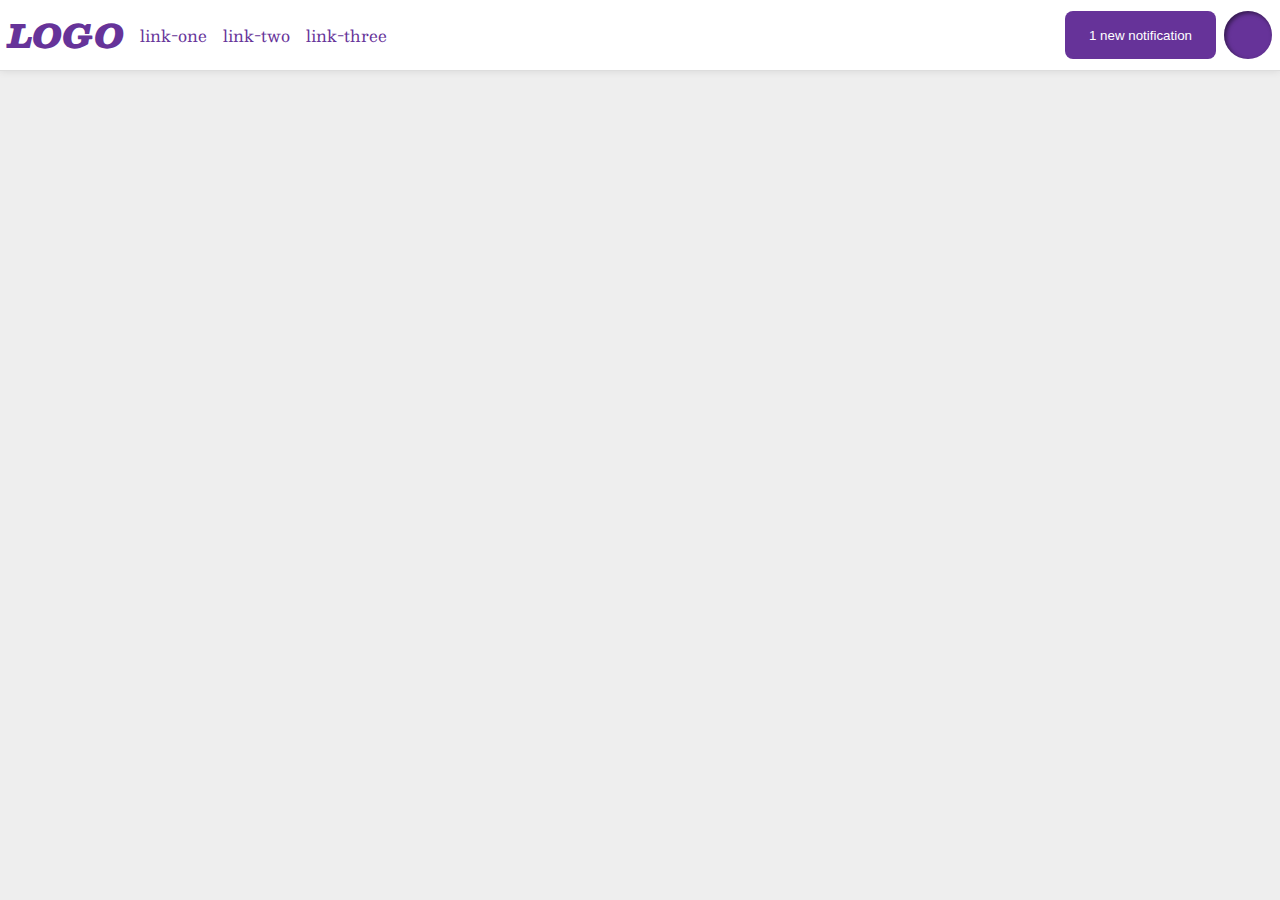
<file: flex/03-flex-header-2/index.html>
<!DOCTYPE html>
<html lang="en">
<head>
  <meta charset="UTF-8">
  <meta http-equiv="X-UA-Compatible" content="IE=edge">
  <meta name="viewport" content="width=device-width, initial-scale=1.0">
  <title>Flex Header 2</title>
  <link rel="stylesheet" href="style.css">
</head>
<body>
  <div class="header">
    <div class="part1">
    <div class="logo">
      LOGO
    </div>
    <ul class="links">
      <li><a href="google.com">link-one</a></li>
      <li><a href="google.com">link-two</a></li>
      <li><a href="google.com">link-three</a></li>
    </ul>
    </div>
    <div class="part2">
    <button class="notifications">
      1 new notification
    </button>
    <div class="profile-image"></div>
  </div>
  </div>
</body>
</html>
</file>
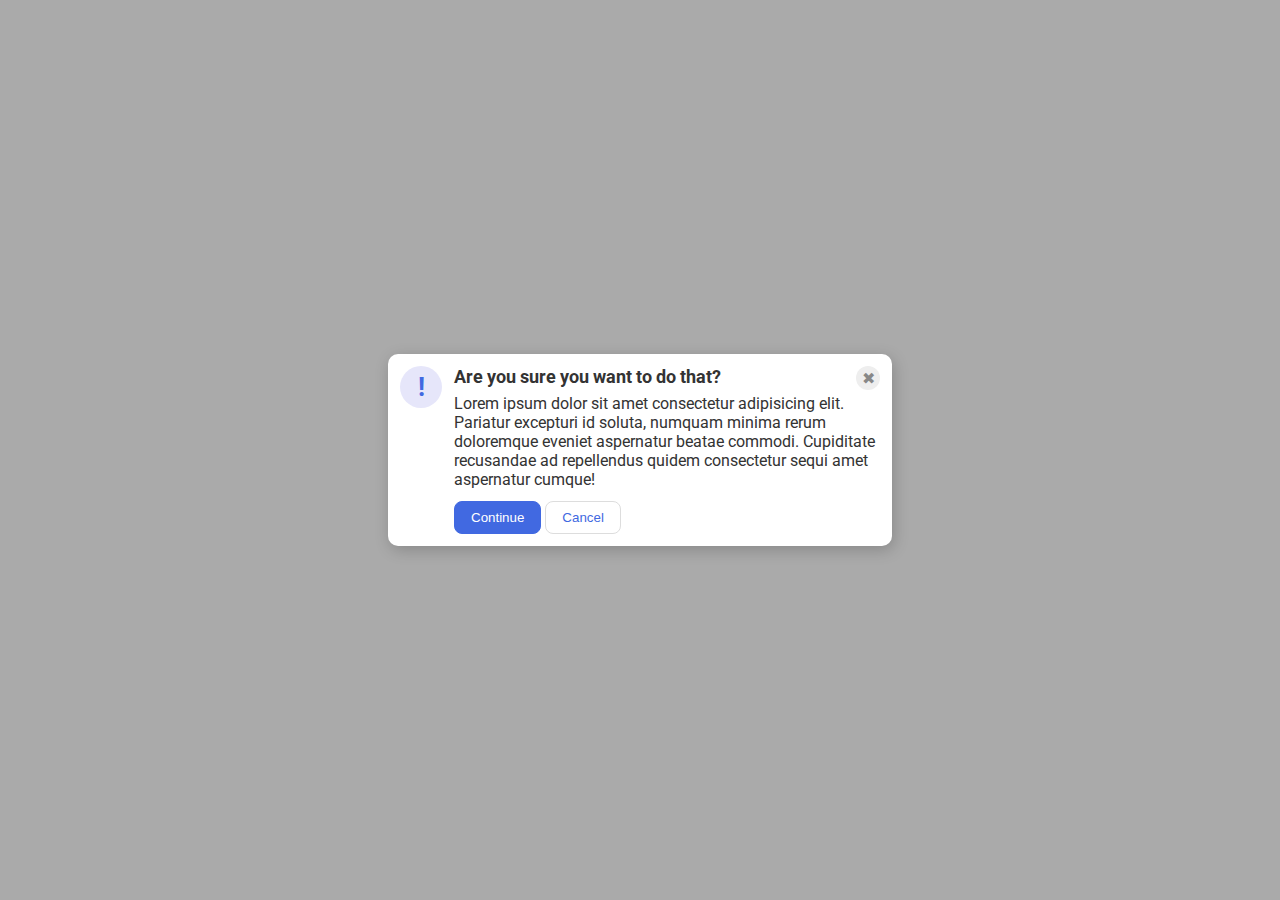
<file: flex/05-flex-modal/index.html>
<!DOCTYPE html>
<html lang="en">
<head>
  <meta charset="UTF-8">
  <meta http-equiv="X-UA-Compatible" content="IE=edge">
  <meta name="viewport" content="width=device-width, initial-scale=1.0">
  <link rel="stylesheet" href="style.css">
  <title>Modal</title>
</head>
<body>
  <div class="modal">
    
    <div class="icon">!</div>
    <div class="demas">
    <div class="header">Are you sure you want to do that?</div>
    <div class="close-button">✖</div>
  </div>
    <div class="demas2">
    <div class="text">Lorem ipsum dolor sit amet consectetur adipisicing elit. Pariatur excepturi id soluta, numquam minima rerum doloremque eveniet aspernatur beatae commodi. Cupiditate recusandae ad repellendus quidem consectetur sequi amet aspernatur cumque!</div>
    <button class="continue">Continue</button>
    <button class="cancel">Cancel</button>
  </div>
  </div>
</body>
</html>
</file>
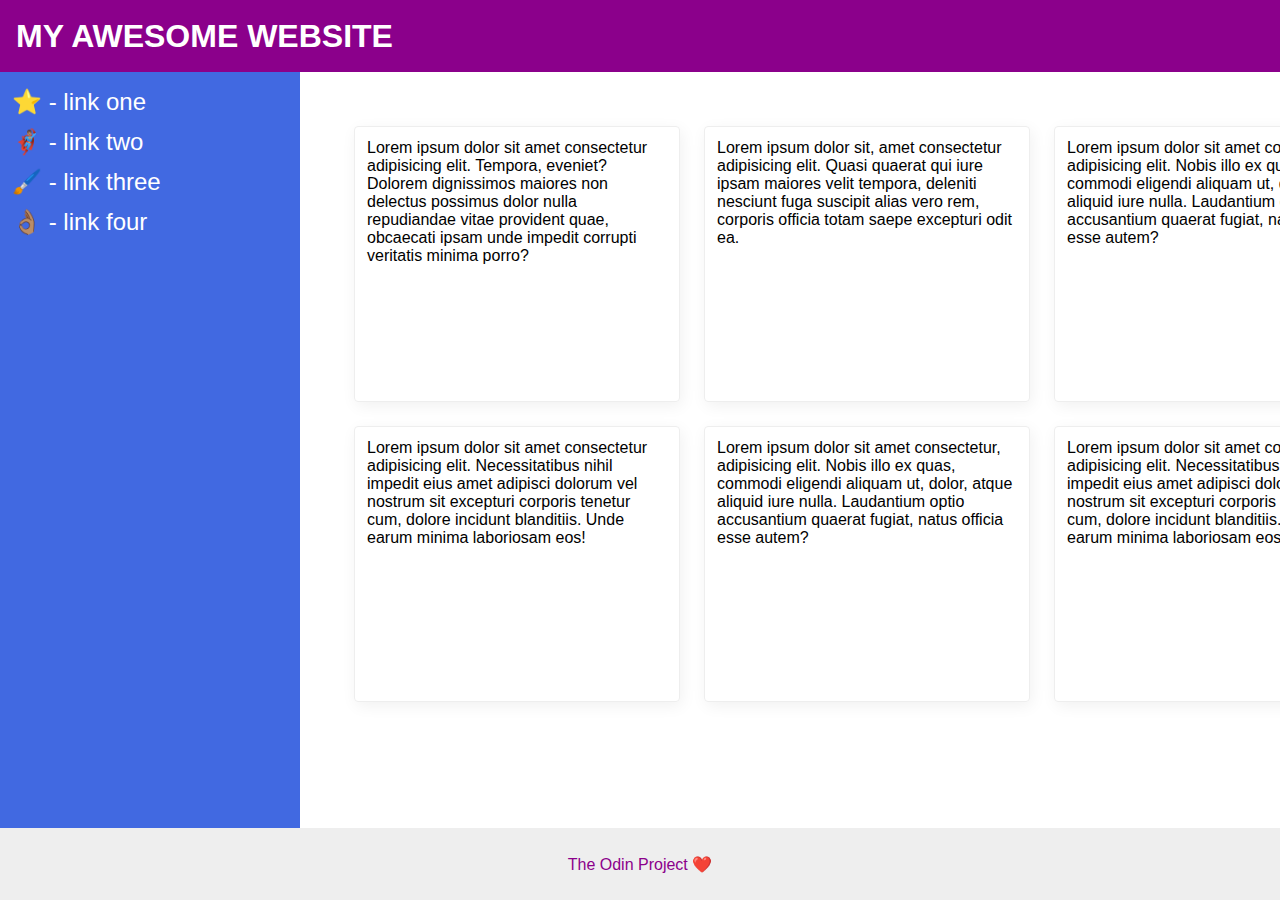
<file: flex/07-flex-layout-2/index.html>
<!DOCTYPE html>
<html lang="en">
<head>
  <meta charset="UTF-8">
  <meta http-equiv="X-UA-Compatible" content="IE=edge">
  <meta name="viewport" content="width=device-width, initial-scale=1.0">
  <title>The Holy Grail</title>
  <link rel="stylesheet" href="style.css">
</head>
<body>
  <div class="header">
    MY AWESOME WEBSITE
  </div>

  <div class="main-container">

  <div class="sidebar">
    <ul>
      <li><a href="google.com">⭐ - link one</a></li>
      <li><a href="google.com">🦸🏽‍♂️ - link two</a></li>
      <li><a href="google.com">🖌️ - link three</a></li>
      <li><a href="google.com">👌🏽 - link four</a></li>
    </ul>
  </div>

  <div class="card-container">

    <div class="mini1">
  <div class="card">Lorem ipsum dolor sit amet consectetur adipisicing elit. Tempora, eveniet? Dolorem dignissimos maiores non delectus possimus dolor nulla repudiandae vitae provident quae, obcaecati ipsam unde impedit corrupti veritatis minima porro?</div>
  <div class="card">Lorem ipsum dolor sit, amet consectetur adipisicing elit. Quasi quaerat qui iure ipsam maiores velit tempora, deleniti nesciunt fuga suscipit alias vero rem, corporis officia totam saepe excepturi odit ea.</div>
  <div class="card">Lorem ipsum dolor sit amet consectetur, adipisicing elit. Nobis illo ex quas, commodi eligendi aliquam ut, dolor, atque aliquid iure nulla. Laudantium optio accusantium quaerat fugiat, natus officia esse autem?</div>
</div>

  <div class="mini2">
  <div class="card">Lorem ipsum dolor sit amet consectetur adipisicing elit. Necessitatibus nihil impedit eius amet adipisci dolorum vel nostrum sit excepturi corporis tenetur cum, dolore incidunt blanditiis. Unde earum minima laboriosam eos!</div>
  <div class="card">Lorem ipsum dolor sit amet consectetur, adipisicing elit. Nobis illo ex quas, commodi eligendi aliquam ut, dolor, atque aliquid iure nulla. Laudantium optio accusantium quaerat fugiat, natus officia esse autem?</div>
  <div class="card">Lorem ipsum dolor sit amet consectetur adipisicing elit. Necessitatibus nihil impedit eius amet adipisci dolorum vel nostrum sit excepturi corporis tenetur cum, dolore incidunt blanditiis. Unde earum minima laboriosam eos!</div>
</div>
</div>
</div>
  <div class="footer">
    The Odin Project ❤️
  </div>
</body>
</html>
</file>
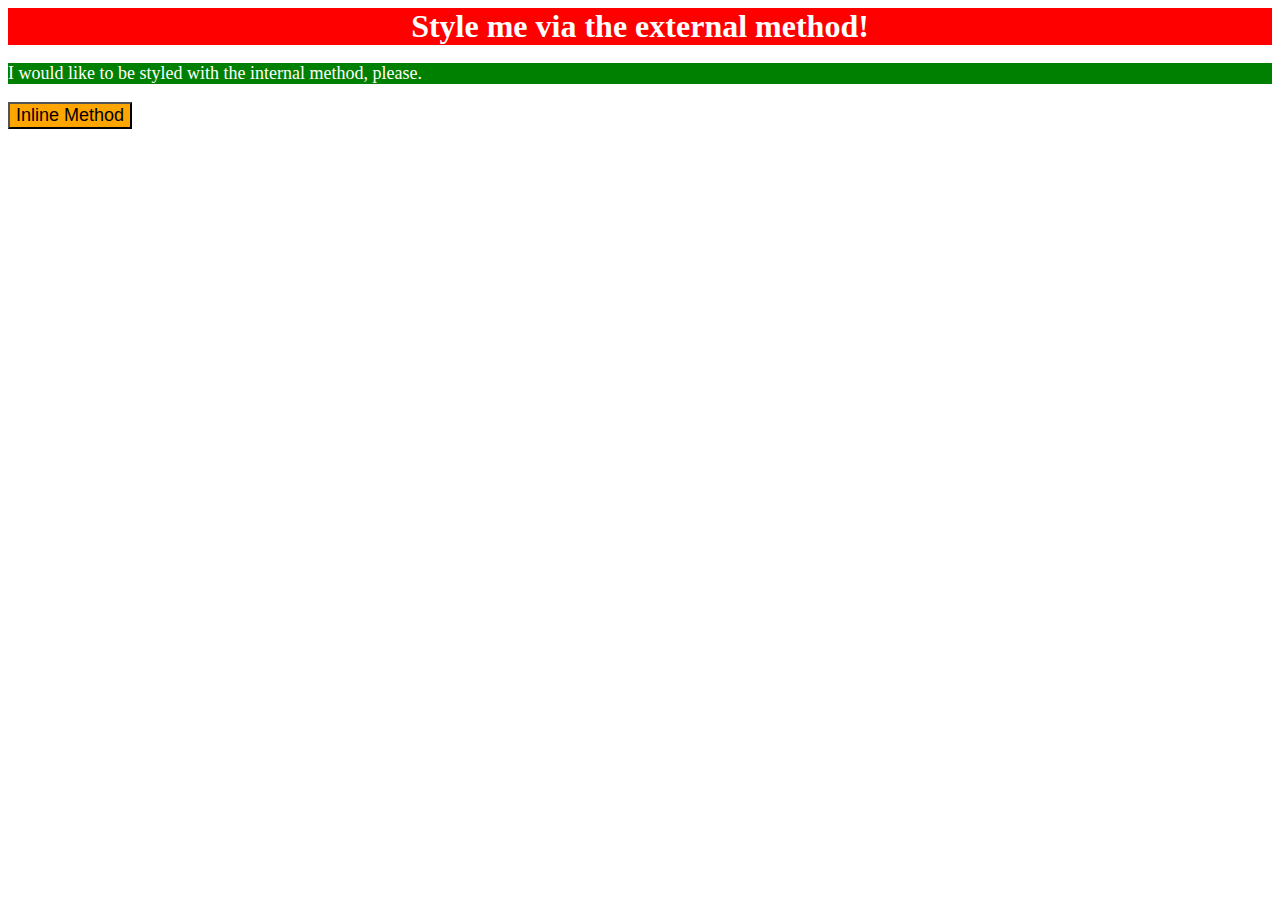
<file: foundations/01-css-methods/index.html>
<!DOCTYPE html>
<html lang="en">
<head>
  <meta charset="UTF-8">
  <meta http-equiv="X-UA-Compatible" content="IE=edge">
  <meta name="viewport" content="width=device-width, initial-scale=1.0">
  <link rel="stylesheet" href="styles.css">
  <style>
    p{
      background-color: green;
      color: white;
      font-size: 18px;
    }
  </style>
  <title>Methods for Adding CSS</title>
</head>
<body>
  <div>Style me via the external method!</div>
  <p>I would like to be styled with the internal method, please.</p>
  <button style="background-color: orange; font-size: 18px;">Inline Method</button>
</body>
</html>
</file>
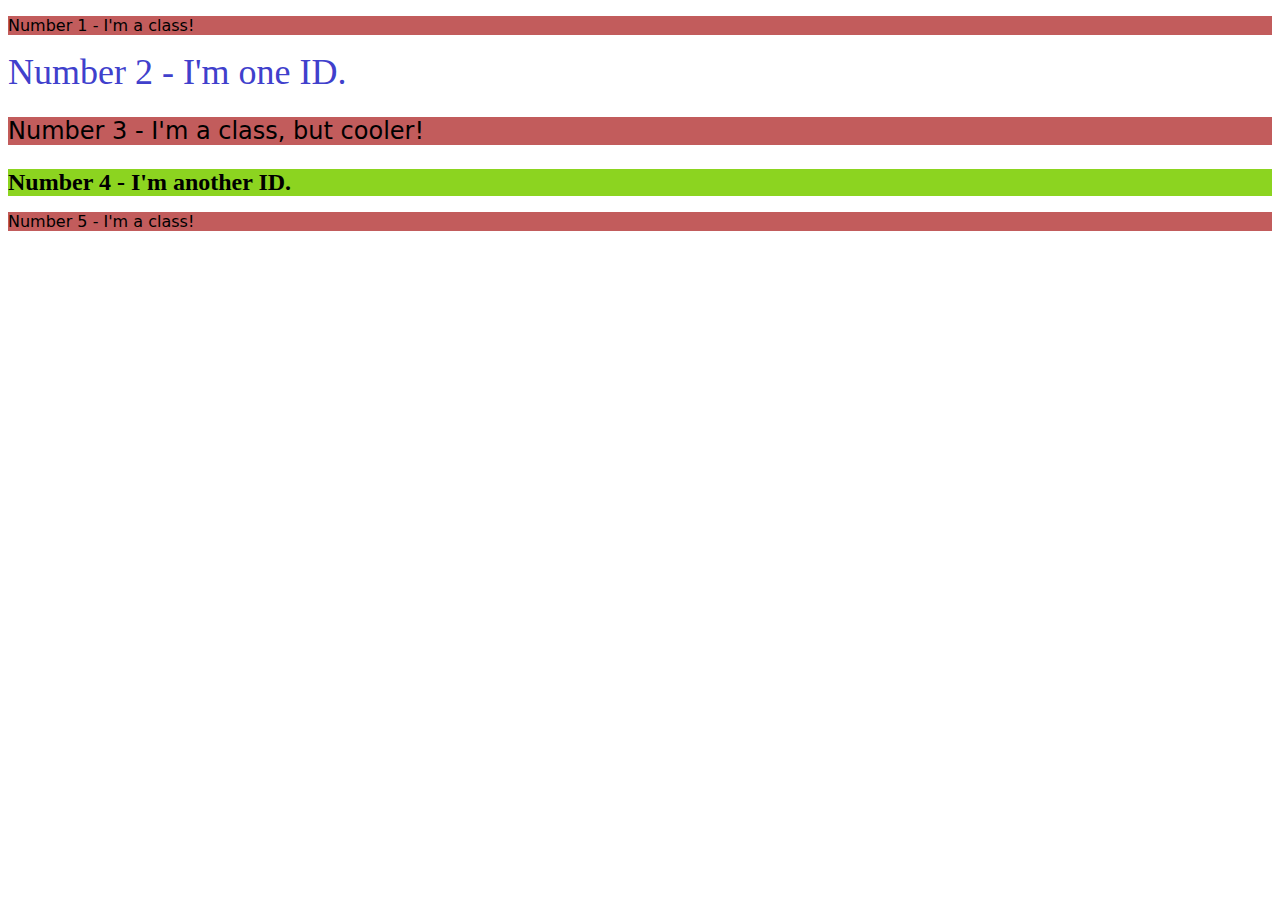
<file: foundations/02-class-id-selectors/index.html>
<!DOCTYPE html>
<html lang="en">
<head>
  <meta charset="UTF-8">
  <meta http-equiv="X-UA-Compatible" content="IE=edge">
  <meta name="viewport" content="width=device-width, initial-scale=1.0">
  <title>Class and ID Selectors</title>
  <link rel="stylesheet" href="style.css">
</head>
<body>
  <p class="odd">Number 1 - I'm a class!</p>
  <div id="second">Number 2 - I'm one ID.</div>
  <p class="odd third" >Number 3 - I'm a class, but cooler!</p>
  <div id="fourth">Number 4 - I'm another ID.</div>
  <p class="odd">Number 5 - I'm a class!</p>
</body>
</html>
</file>
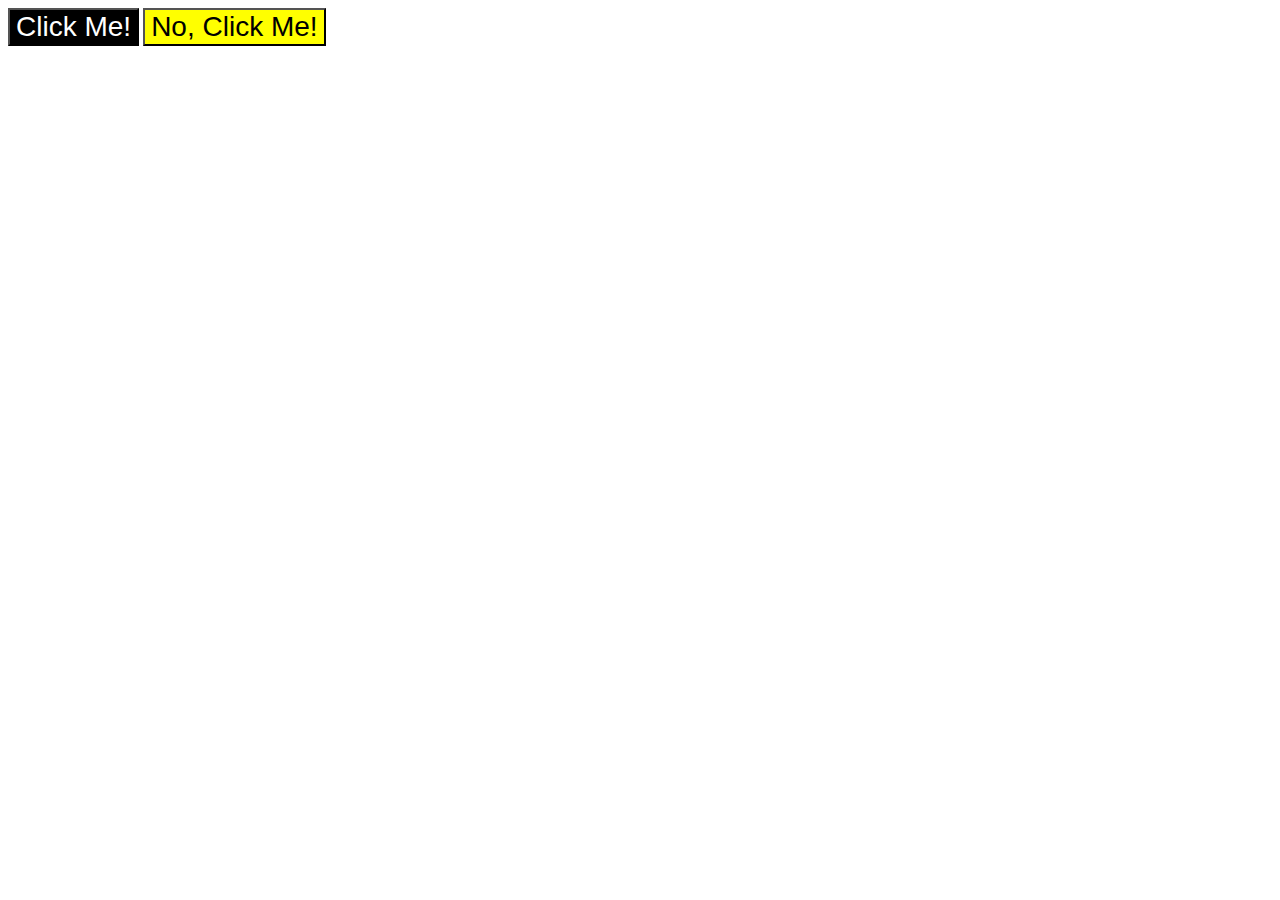
<file: foundations/03-grouping-selectors/index.html>
<!DOCTYPE html>
<html lang="en">
<head>
  <meta charset="UTF-8">
  <meta http-equiv="X-UA-Compatible" content="IE=edge">
  <meta name="viewport" content="width=device-width, initial-scale=1.0">
  <title>Grouping Selectors</title>
  <link rel="stylesheet" href="style.css">
</head>
<body>
  <button class="first">Click Me!</button>
  <button class="second">No, Click Me!</button>
</body>
</html>
</file>
<file: flex/03-flex-header-2/style.css>
/* this is some magical font-importing.  
you'll learn about it later. */
@import url('https://fonts.googleapis.com/css2?family=Besley:ital,wght@0,400;1,900&display=swap');

body {
  margin: 0;
  background: #eee;
  font-family: Besley, serif;
}
.part1  {
  display: flex;
  align-items: center;
  gap: 16px;
}
.part2  {
  display: flex;
  gap: 8px;
}

.header {
  background: white;
  border-bottom: 1px solid #ddd;
  box-shadow: 0 0 8px rgba(0,0,0,.1);
  display: flex;
  align-items: center;
  justify-content: space-between;
  padding: 8px;
}

.profile-image {
  background: rebeccapurple;
  box-shadow: inset 2px 2px 4px rgba(0,0,0,.5);
  border-radius: 50%;
  width: 48px;
  height:  48px;
}

.logo {
  color: rebeccapurple;
  font-size: 32px;
  font-weight: 900;
  font-style: italic;
}

button {
  border: none;
  border-radius: 8px;
  background: rebeccapurple;
  color: white;
  padding: 8px 24px;
}

a {
  /* this removes the line under our links */
  text-decoration: none;
  color: rebeccapurple;
}

ul {
  list-style-type: none;
  margin: 0;
  padding: 0;
  display: flex;
  gap: 16px;
}
</file>
<file: flex/05-flex-modal/style.css>
@import url('https://fonts.googleapis.com/css2?family=Roboto:wght@400;700&display=swap');

html, body {
  height: 100%;
}

body {
  font-family: Roboto, sans-serif;
  margin: 0;
  background: #aaa;
  color: #333;
  /* I'll give you this one for free lol */
  display: flex;
  align-items: center;
  justify-content: center;
}

.modal {
  background: white;
  width: 480px;
  padding: 12px;
  display: flex;
  flex-wrap: wrap;
  border-radius: 10px;
  box-shadow: 2px 4px 16px rgba(0,0,0,.2);
}

.icon {
  color: royalblue;
  font-size: 26px;
  font-weight: 700;
  background: lavender;
  width: 42px;
  height: 42px;
  border-radius: 50%;

  display: flex;
  flex-shrink: 0;
  align-items: center;
  justify-content: center;
}

.demas  {
  
  flex: 1;
  display: flex;
  justify-content: space-between;
  margin-left: 12px;
}
.demas2 {
  margin-left: 54px;
  margin-top: -14px;
}

.header {
  font-weight: 700;
  font-size: 18px;
}

.close-button {
  background: #eee;
  border-radius: 50%;
  color: #888;
  font-weight: 400;
  font-size: 16px;
  height: 24px;
  width: 24px;
  display: flex;
  align-items: center;
  justify-content: center;
}

button {
  padding: 8px 16px;
  border-radius: 8px;
  margin-top: 12px;
}

button.continue {
  background: royalblue;
  border: 1px solid royalblue;
  color: white;
}

button.cancel {
  background: white;
  border: 1px solid #ddd;
  color: royalblue;
}
</file>
<file: flex/07-flex-layout-2/style.css>
body {
  font-family: -apple-system, BlinkMacSystemFont, 'Segoe UI', Roboto, Oxygen, Ubuntu, Cantarell, 'Open Sans', 'Helvetica Neue', sans-serif;
  margin: 0;
  min-height: 100vh;

  /* Changes */
  display: flex;
  flex-direction: column;
}

.header {
  height: 72px;
  background: darkmagenta;
  color: white;
  
  /* Changes */
  display: flex;
  align-items: center;
  font-size: 32px;
  font-weight: 900;
  padding-left: 16px;
}

.footer {
  height: 72px;
  background: #eee;
  color: darkmagenta;

  display: flex;
  justify-content: center;
  align-items: center;
}

.sidebar {
  width: 300px;
  background: royalblue;


  
  display: flex;
  flex-shrink: 0;
}

.card {
  border: 1px solid #eee;
  box-shadow: 2px 4px 16px rgba(0,0,0,.06);
  border-radius: 4px;
  padding: 12px;
  margin: 12px;
  height: 250px;
  width: 300px;
}

/* Changes */

a {
  text-decoration: none;
  color: white;
  font-size: 24px;
  padding: 12px;
  
}

.main-container {
  
  display: flex;
  flex: 1;
}

.card-container {
  display: flex;
  flex-direction: column;
  
  padding: 42px;
  flex: 1;
}

.mini1  {
  display: flex;
}

.mini2  {
  display: flex;
}

ul  {
  list-style: none;
  padding: 0;
}

li  {
  margin-bottom: 12px;
}
</file>
<file: foundations/01-css-methods/styles.css>
div{
    background-color: red;
    font-size: 32px;
    color: white;
    text-align: center;
    font-weight: bold;
}
</file>
<file: foundations/02-class-id-selectors/style.css>
.odd{
    background-color: rgb(194, 92, 92);
    font-family: verdana, 'DejaVu Sans', sans-serif;
}
#second{
    color: rgb(64, 64, 204);
    font-size: 36px;
}
.third{
    font-size: 24px;
}
#fourth{
    background-color: rgb(140, 212, 32);
    font-size: 24px;
    font-weight: bold;
}
</file>
<file: foundations/03-grouping-selectors/style.css>
.first,
.second{
    font-size: 28px;
    font-family: Helvetica, "Times New Roman",  sans-serif;
}
.first{
    background-color: black;
    color: white;
}
.second{
    background-color: yellow;
}
</file>
